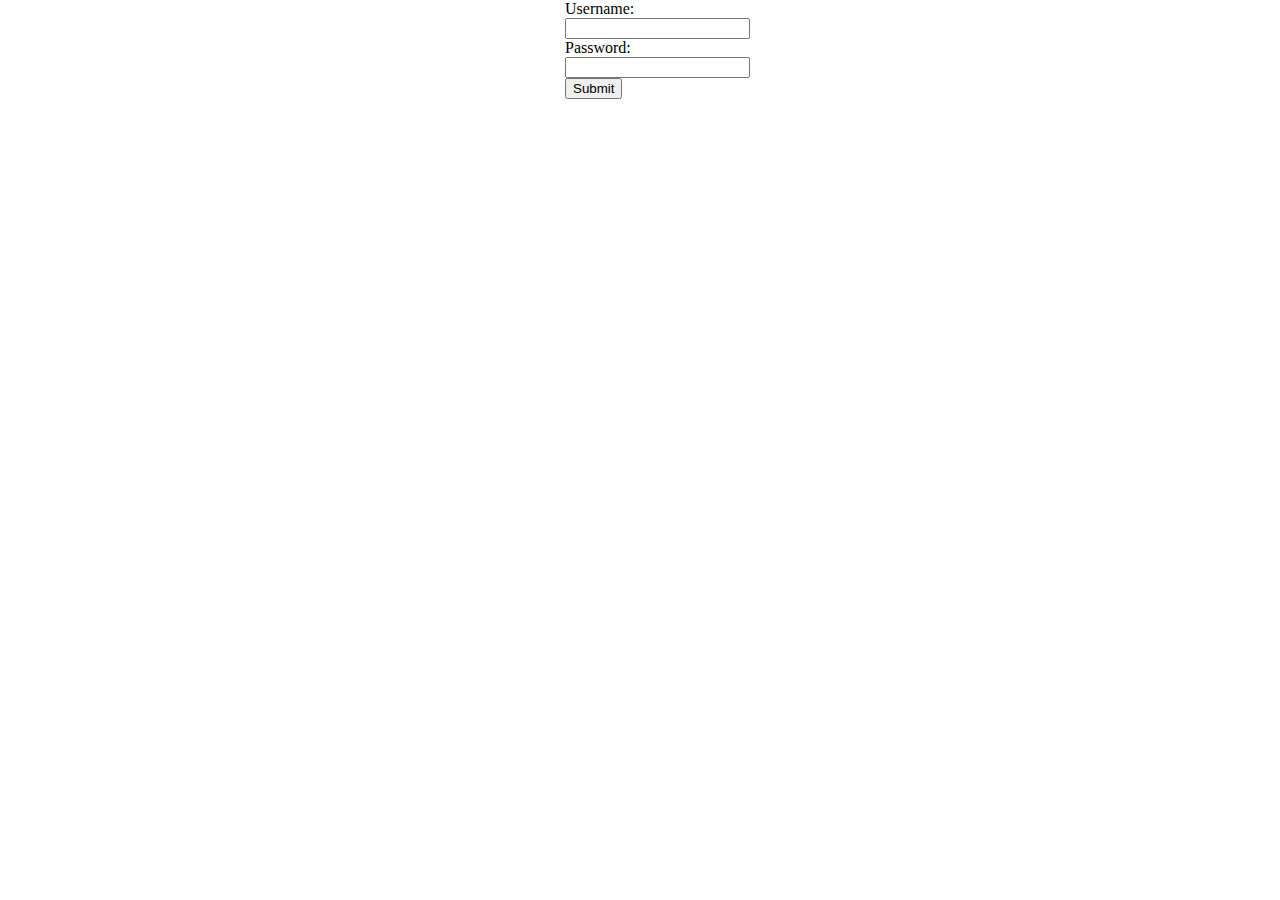
<file: public/login.html>
<!DOCTYPE html>
<html>

<head>

<title></title>
<link rel="stylesheet" type="text/css" href="css/user.css">
</head>

<body>
	<div class="loginbox">
		<form action="/login" method="POST">
  			Username: <input type="text" name="fname" id="fname"><br>
  			Password: <input type="text" name="lname"><br>
 				      <input type="submit" value="Submit">
		</form>
	</div>
</body>

</html>
</file>
<file: public/css/user.css>
* {
	margin: 0px;
}
.navbar{
	width: 100%;
	height: 35px;
	background-color: ccffff;
}
.navlist{
	width: 700px;
	height: 35px;
	margin-right: auto;
	margin-left: auto;
	position: relative;	
}
.navlist ul{
	padding-top: 3px;
	float: left;
}
.navlist li{
   display: inline-block;
   list-style: none;
   font-size: 18px;
   font-family: arial;
   margin-left: 60px;
	

}
ul a{
	text-decoration: none;
	line-height: 30px;
}
.logo{
	width: 100%;
	height: 140px;
	background-color: ffccff
}
.mainbox{
	width: 50%;
	height: auto;
	margin-left: auto;
	margin-right: auto;
	border: 1px solid black;		
}
h2{
	text-align: center;
}
.loginbox{
	width: 150px;
	height: 250px;
	margin-right: auto;
	margin-left: auto;
}
</file>
